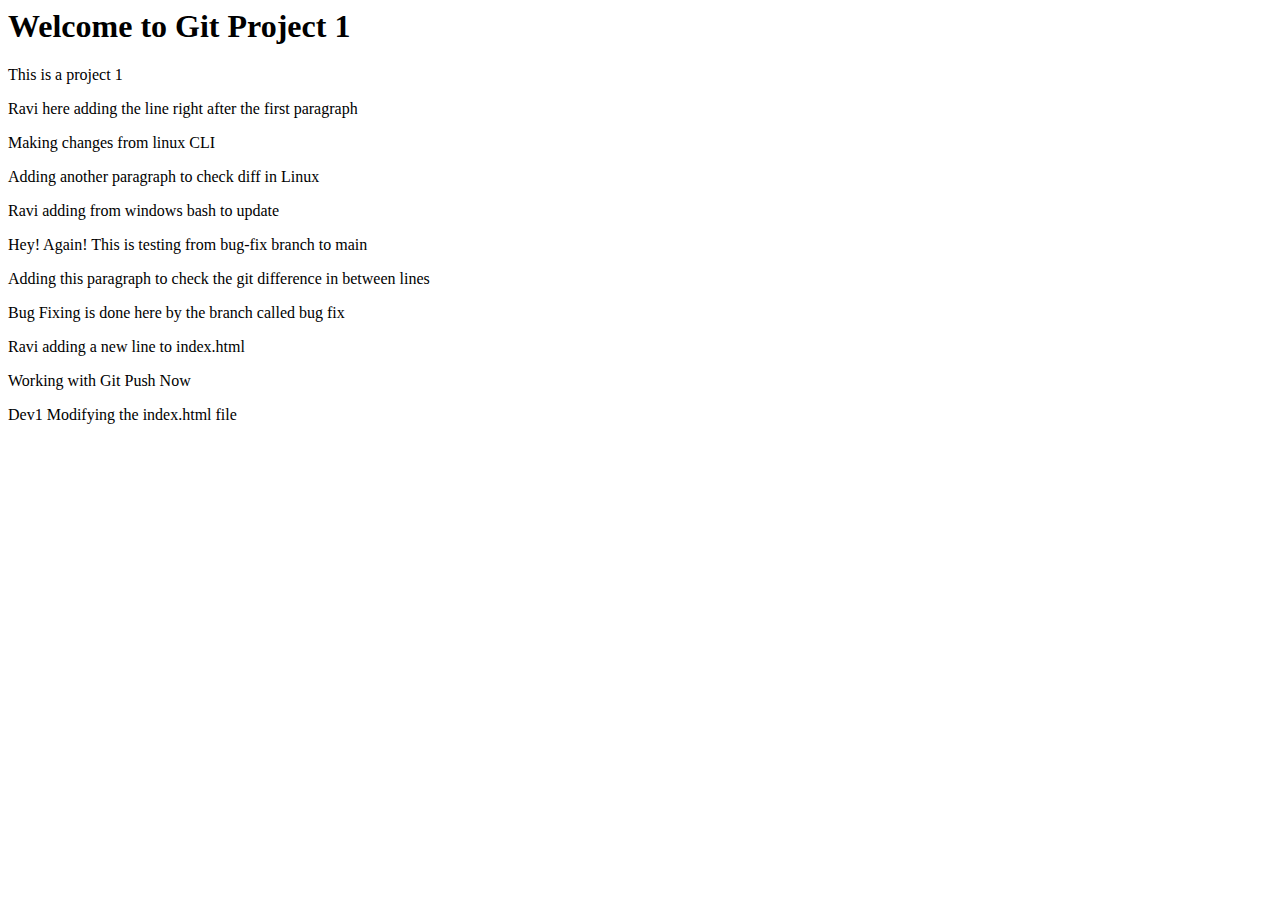
<file: index.html>
<html>
	<head> <title> Welcome </title> </head>
	<body>
		<div class="container">
			<h1> Welcome to Git Project 1 </h1>
			<p> This is a project 1 </p>
			<p> Ravi here adding the line right after the first paragraph </p>

			<p> Making changes from linux CLI </p>
			<p> Adding another paragraph to check diff in Linux </p>
			

			<p> Ravi adding from windows bash to update </p>
			
			<p> Hey! Again! This is testing from bug-fix branch to main </p>

			<p> Adding this paragraph to check the git difference in between lines </p>
			<p> Bug Fixing is done here by the branch called bug fix </p>
		
			<p> Ravi adding a new line to index.html </p>
			<p> Working with Git Push Now </p>
			<p> Dev1 Modifying the index.html file </p>
		</div>

	</body>
</html>
</file>
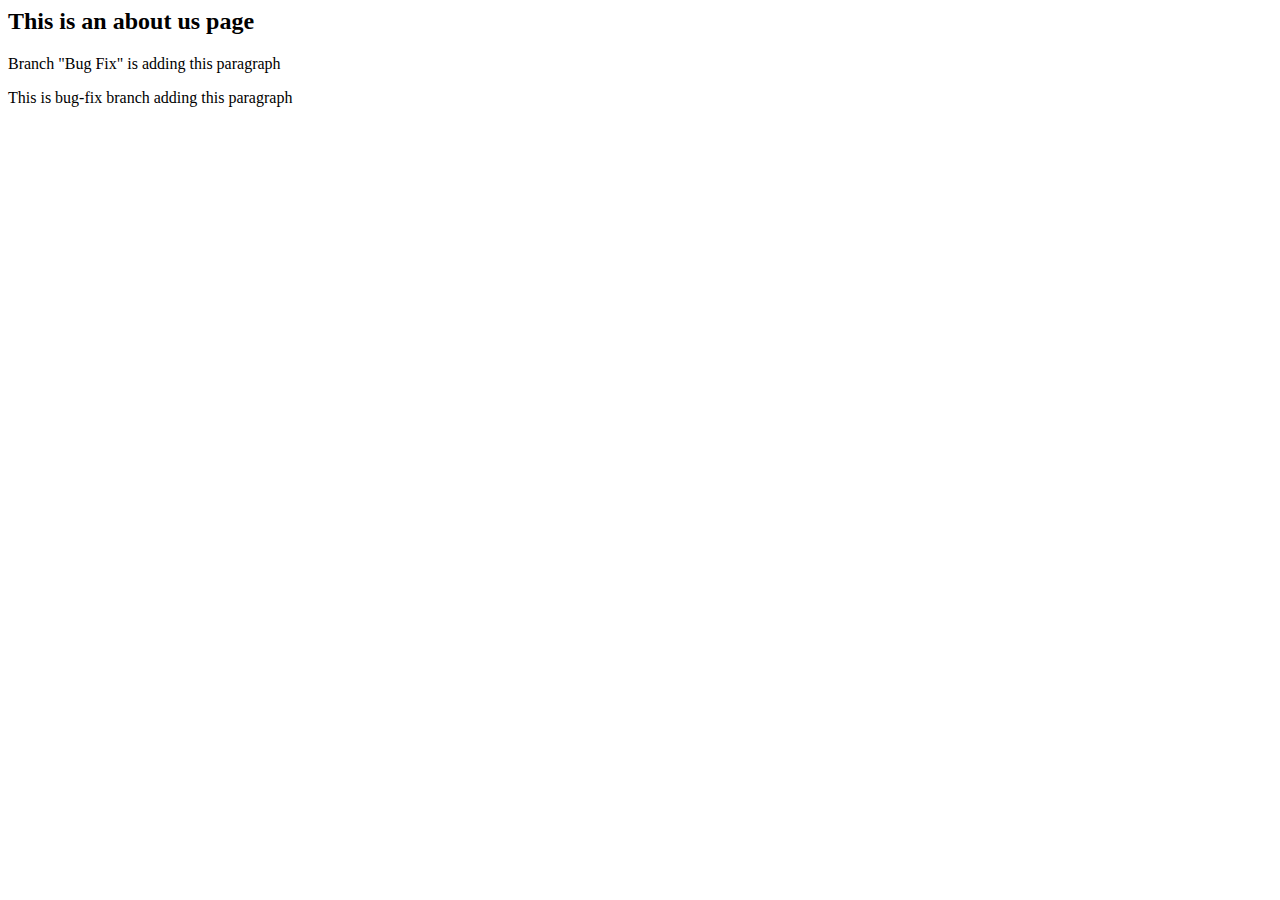
<file: about-us.html>
<html>
	<head>
		<title> About US! </title>
	</head>
	<body>
		<div class="container">
			<h2> This is an about us page </h2>
			<div class="row">
				<div class="col-6">
					<p> Branch "Bug Fix" is adding this paragraph </p>
					
				</div>

				<div class="col-6">
					<p> This is bug-fix branch adding this paragraph </p>
				</div>

			</div>
		</div>
	</body>
</html>
</file>
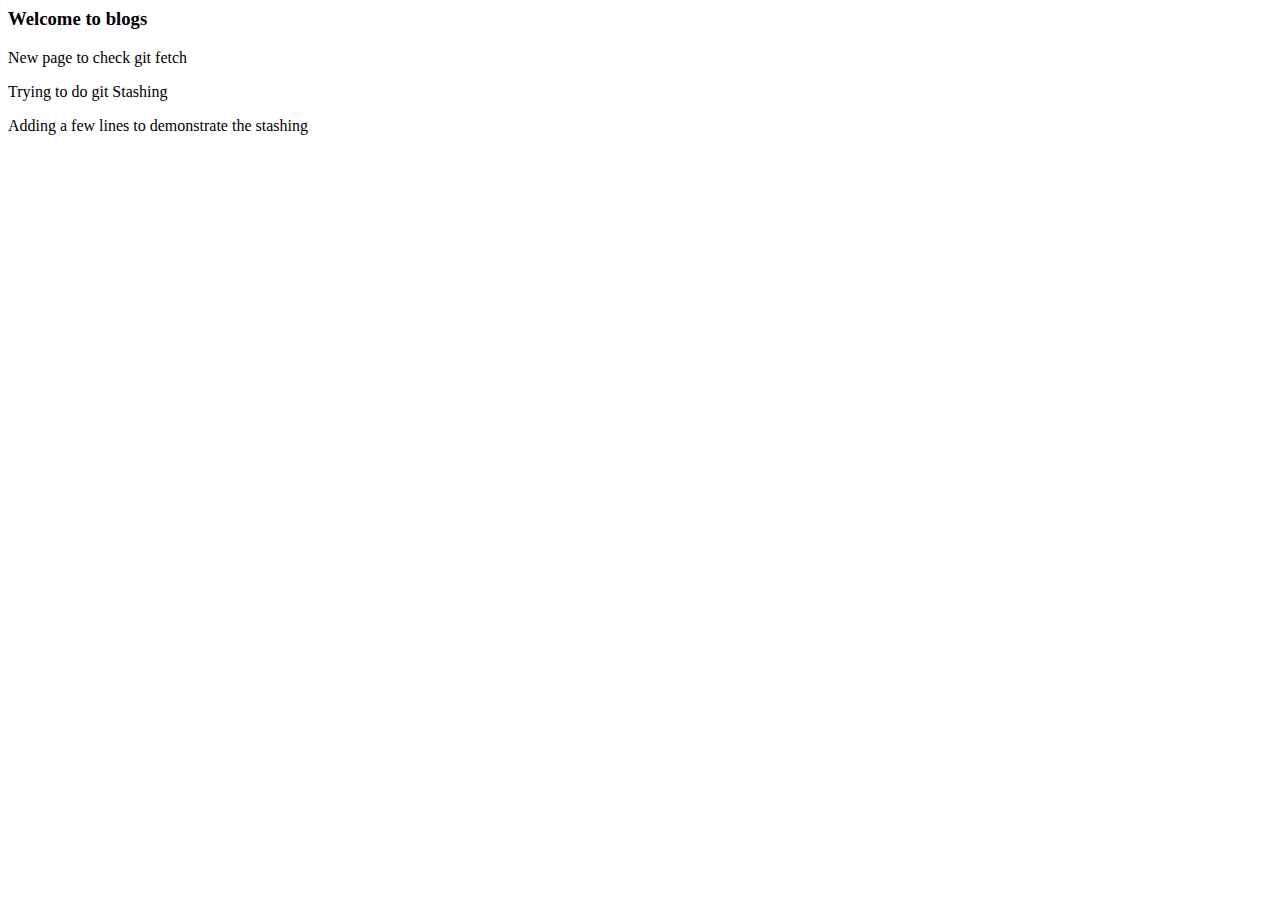
<file: blog.html>
<html>
  <head>
    <title> Blog Page </title>
  </head>
  <body>
    <div class="header">
      <h3> Welcome to blogs </h3>
    </div>
    <div class="container">
      <div class="row">
        <div class="col-6">
          <p> New page to check git fetch </p>
	  <p> Trying to do git Stashing </p>
	  <p>
	  Adding a few lines to demonstrate the stashing
	  </p>
        </div>
      </div>
    </div>
  </body>
</html>
</file>
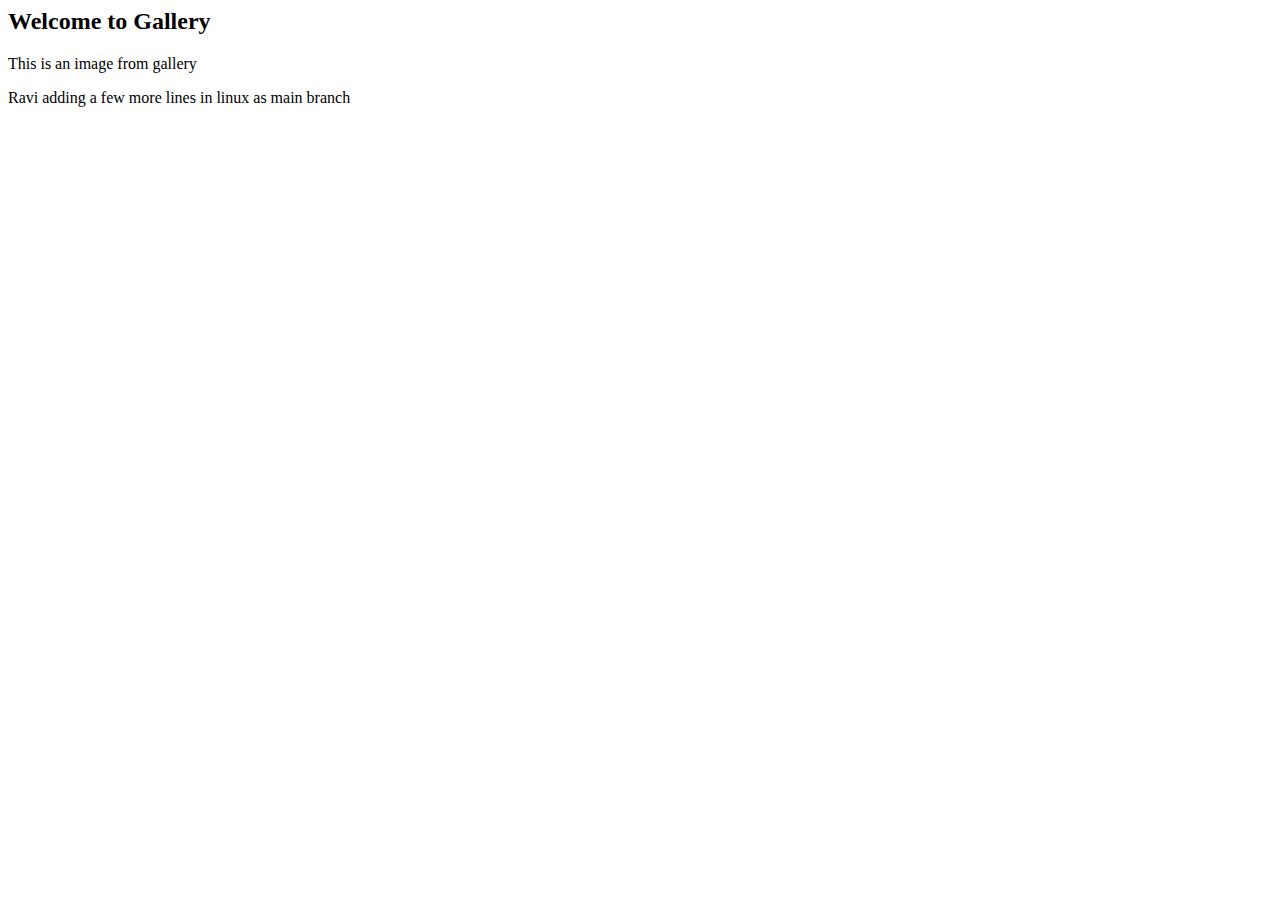
<file: gallery.html>
<html>
  <head>
    <title> Gallery </title>
  </head>
  <body>
    <div class="header">
      <h2> Welcome to Gallery </h2>
    </div>
    <div class="row">
      <div class="col-6">
        <div class="image-block">
          <p> This is an image from gallery </p>
        </div>
	<div> 
		<p> Ravi adding a few more lines in linux as main branch </p>
	</div>

      </div>
    </div>
  </body>
</html>
</file>
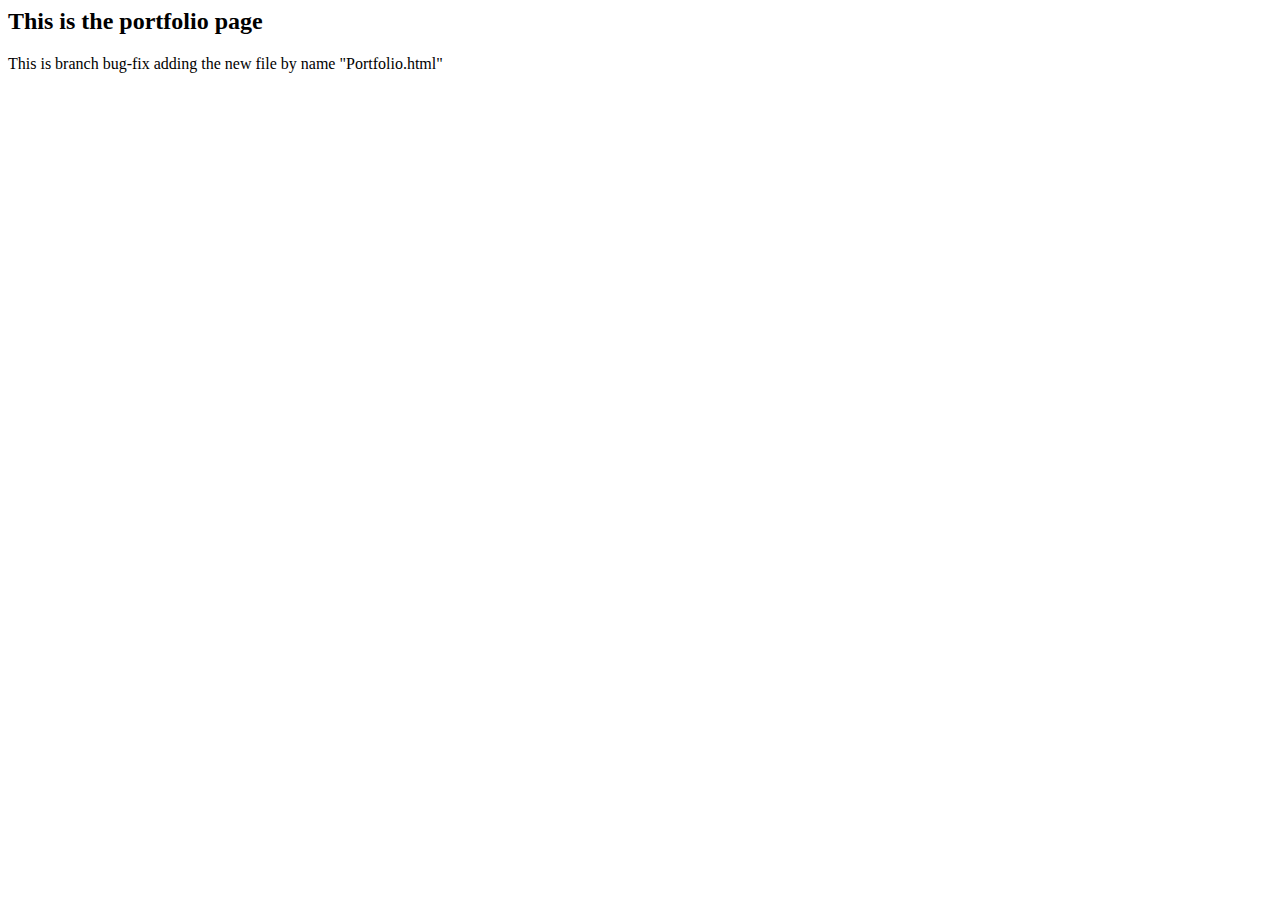
<file: portfolio.html>
<html>
	<head>
		<title>
			Portfolio 
		</title>
	</head>
	<body>
		<h2> This is the portfolio page </h2>
		<p> This is branch bug-fix adding the new file by name "Portfolio.html" </p>
	</body>
</html>
</file>
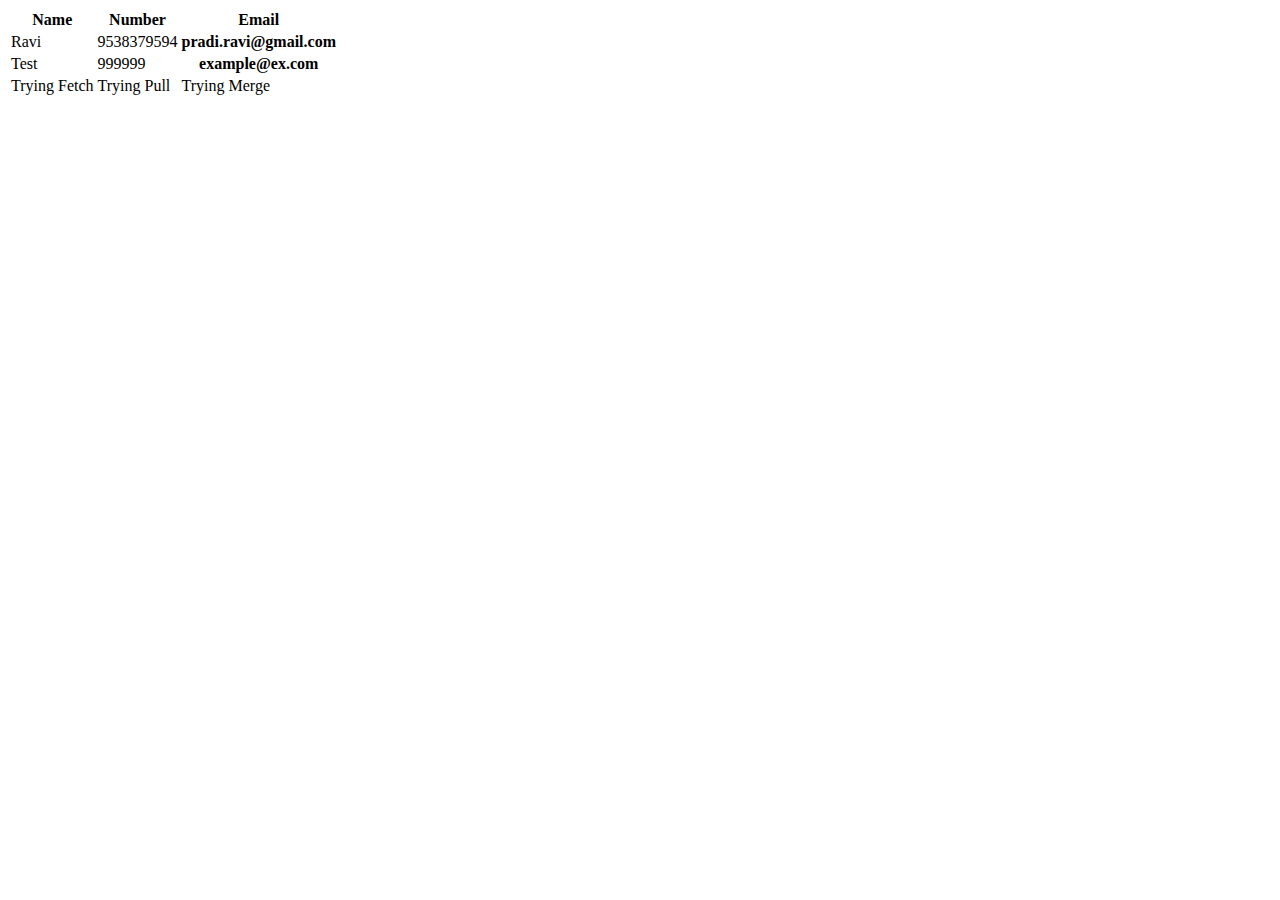
<file: table.html>
<html>
	<head>
		<title>
			Table Page 
		</title>
	</head>
	<body>
		<table>
			<thead>
				<tr>
					<th> Name </th>
					<th> Number </th>
					<th> Email </th>
				</tr>
			</thead>
			<tbody>
				<tr> 
					<td> Ravi </td>
					<td> 9538379594 </td>
					<th> pradi.ravi@gmail.com </th>
				</tr>
				<tr>
					<td> Test </td>
					<td> 999999 </td>
					<th> example@ex.com </td>
				</tr>
				<tr>
					<td> Trying Fetch </td>
					<td> Trying Pull </td>
					<td> Trying Merge </td>
				</tr>
			</tbody>
		</table>
	</body>
</html>
</file>
